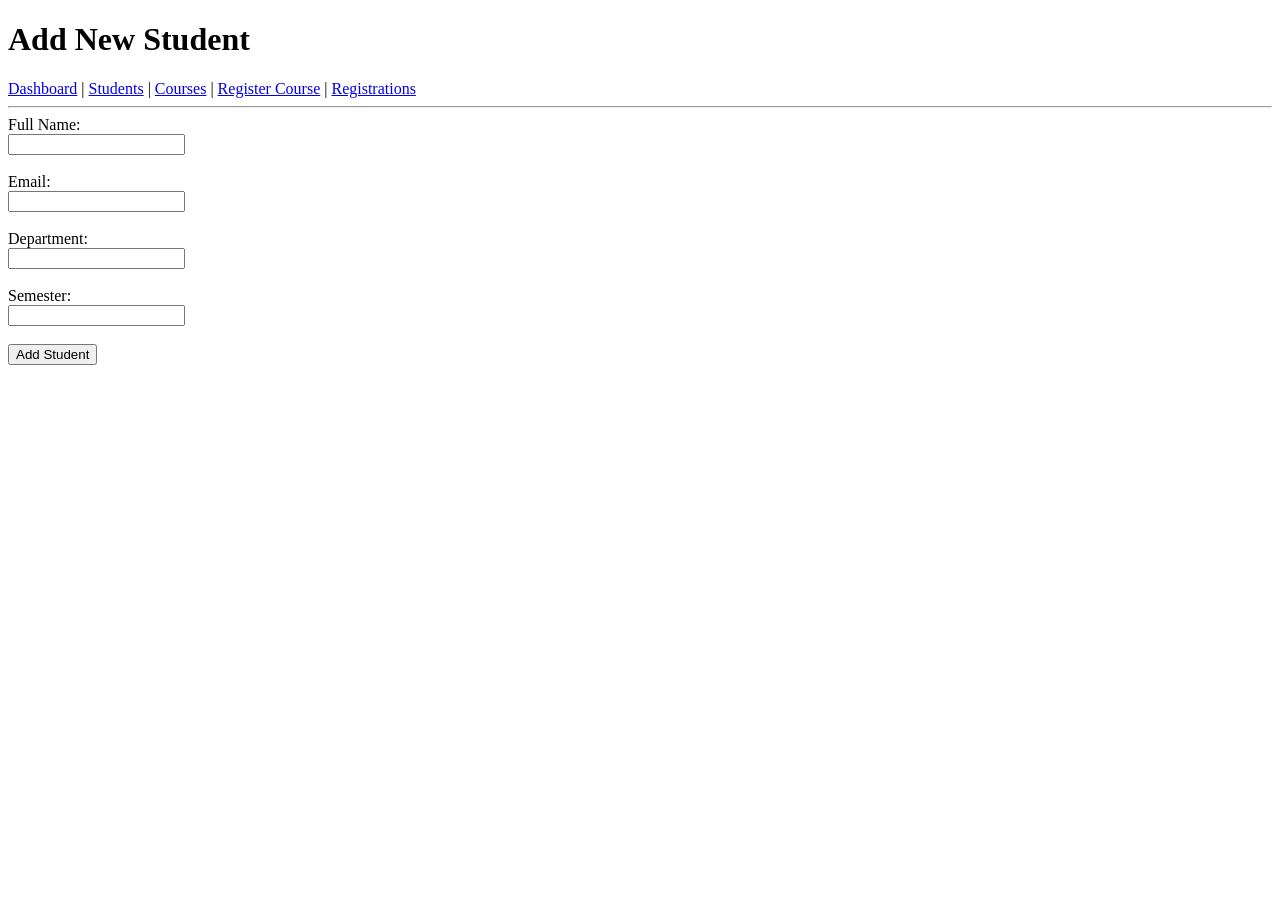
<file: templates/add_student.html>
<!DOCTYPE html>
<html>
<head>
    <title>Add Student</title>
</head>
<body>

<h1>Add New Student</h1>

<a href="/">Dashboard</a> |
<a href="/students">Students</a> |
<a href="/courses">Courses</a> |
<a href="/register-course">Register Course</a> |
<a href="/registrations">Registrations</a>

<hr>

<form method="POST">
    <label>Full Name:</label><br>
    <input type="text" name="full_name" required><br><br>

    <label>Email:</label><br>
    <input type="email" name="email" required><br><br>

    <label>Department:</label><br>
    <input type="text" name="department" required><br><br>

    <label>Semester:</label><br>
    <input type="number" name="semester" required><br><br>

    <button type="submit">Add Student</button>
</form>

</body>
</html>
</file>
